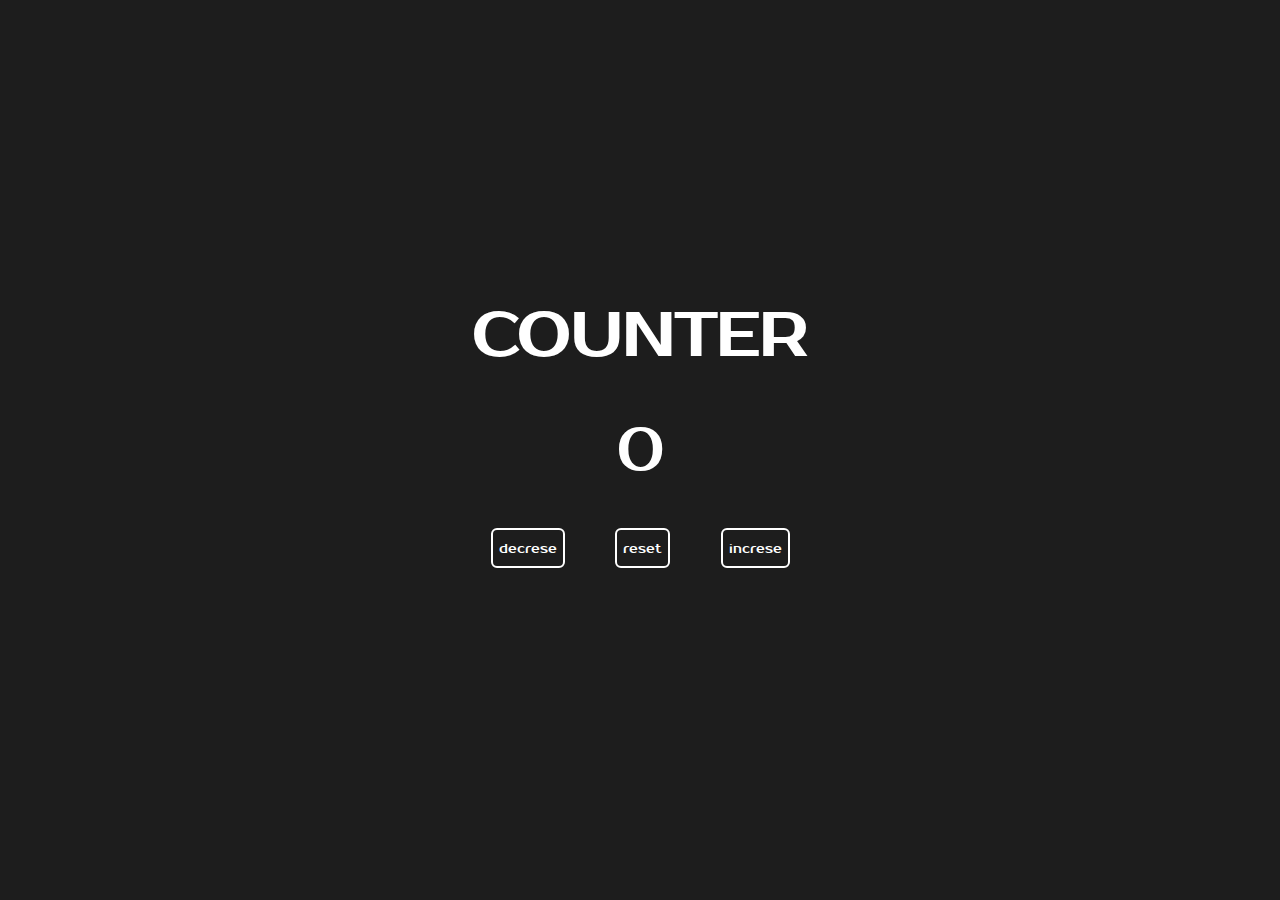
<file: index.html>
<!DOCTYPE html>

<html>
    <head>
        <meta charset="utf-8">
        <meta http-equiv="X-UA-Compatible" content="IE=edge">
        <title></title>
        <meta name="description" content="">
        <meta name="viewport" content="width=device-width, initial-scale=1">
        <link rel="stylesheet" href="style.css">
        <link rel="preconnect" href="https://fonts.googleapis.com">
        <link rel="preconnect" href="https://fonts.gstatic.com" crossorigin>
        <link href="https://fonts.googleapis.com/css2?family=Prosto+One&display=swap" rel="stylesheet">
    </head>
    <body>
        <main>
            <div class="container">
               <h1>COUNTER</h1> 
               <span id="value">0</span>
               <div class="button-container">
                <button class="btn decrese">
                    decrese
                </button>
                <button class="btn reset">
                    reset
                </button>
                <button class="btn increse">
                    increse
                </button>
               </div>
            </div>
        </main>

        <script src="script.js" async defer></script>
    </body>
</html>
</file>
<file: style.css>
:root {
    /* dark shades of primary color*/
    --clr-primary-1: hsl(205, 86%, 17%);
    --clr-primary-2: hsl(205, 77%, 27%);
    --clr-primary-3: hsl(205, 72%, 37%);
    --clr-primary-4: hsl(205, 63%, 48%);
    /* primary/main color */
    --clr-primary-5: hsl(205, 78%, 60%);
    /* lighter shades of primary color */
    --clr-primary-6: hsl(205, 89%, 70%);
    --clr-primary-7: hsl(205, 90%, 76%);
    --clr-primary-8: hsl(205, 86%, 81%);
    --clr-primary-9: hsl(205, 90%, 88%);
    --clr-primary-10: hsl(205, 100%, 96%);
    /* darkest grey - used for headings */
    --clr-grey-1: hsl(209, 61%, 16%);
    --clr-grey-2: hsl(211, 39%, 23%);
    --clr-grey-3: hsl(209, 34%, 30%);
    --clr-grey-4: hsl(209, 28%, 39%);
    /* grey used for paragraphs */
    --clr-grey-5: hsl(210, 22%, 49%);
    --clr-grey-6: hsl(209, 23%, 60%);
    --clr-grey-7: hsl(211, 27%, 70%);
    --clr-grey-8: hsl(210, 31%, 80%);
    --clr-grey-9: hsl(212, 33%, 89%);
    --clr-grey-10: hsl(210, 36%, 96%);
    --clr-white: #fff;
    --clr-red-dark: hsl(360, 67%, 44%);
    --clr-red-light: hsl(360, 71%, 66%);
    --clr-green-dark: hsl(125, 67%, 44%);
    --clr-green-light: hsl(125, 71%, 66%);
    --clr-black: #222;
    --ff-primary: "Roboto", sans-serif;
    --ff-secondary: "Open Sans", sans-serif;
    --transition: all 0.3s linear;
    --spacing: 0.1rem;
    --radius: 0.25rem;
    --light-shadow: 0 5px 15px rgba(0, 0, 0, 0.1);
    --dark-shadow: 0 5px 15px rgba(0, 0, 0, 0.2);
    --max-width: 1170px;
    --fixed-width: 620px;
  }

*{
    margin: none;
    font-family: 'Prosto One', cursive;
    background-color: rgb(29, 29, 29);
    color: white;
}

main{
    display: flex;
    justify-content: center;
    align-items: center;
    max-height: 900px;
    min-height: 850px;
    font-size: 30px;
}

.button-container{
    width: 400px;
    display: flex;
    justify-content: space-evenly;
    align-items: center;
}

.container{
    display: flex;
    justify-content: center;
    align-items: center;
    flex-direction: column;
    gap: 40px;
}

h1{
    margin: 0;
}

.btn{
    background-color: transparent;
    height: 40px;
    border-radius: 6px;
    cursor: pointer;
    border: 2px solid white;
}

span{
    font-size: 60px;
}

.btn:hover{
    color: var(--clr-white);
    background: var(--clr-black);
}
</file>
